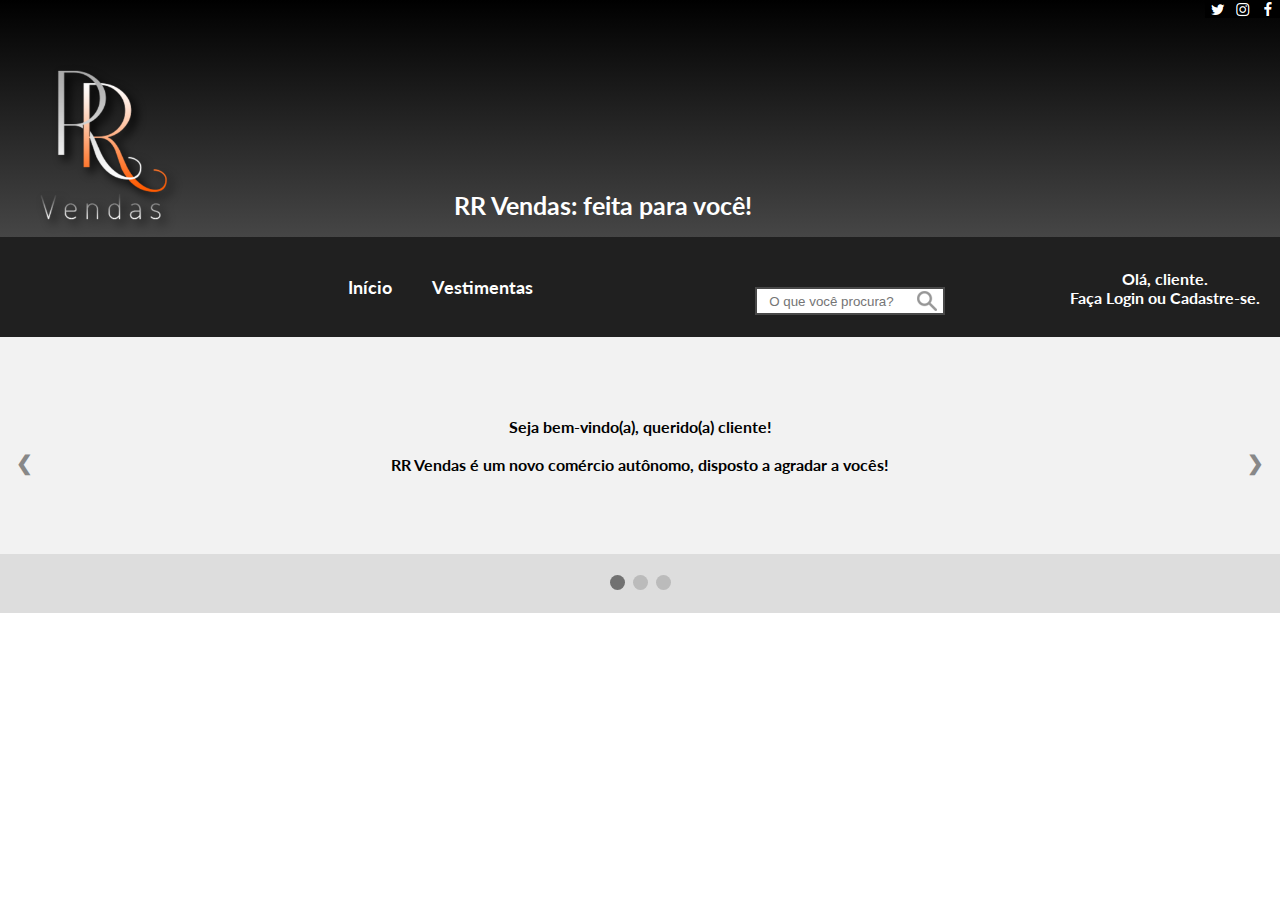
<file: index.html>
<html>
<head>
    <meta charset="UTF-8">
    <link rel="stylesheet" type="text/css" href="./css/main.css">
    <title>RR Vendas</title>

    <link rel="preconnect" href="https://fonts.googleapis.com">
    <link href="https://fonts.googleapis.com/css2?family=Lato:wght@100&display=swap" rel="stylesheet">
    <style>

        *{
            font-family: 'Lato', sans-serif;  
            margin: 0;
            padding: 0;
            box-sizing: border-box;
        }
        </style>

</head>

<body>    

    </div> 
   
    <header class="main-menu">   
        
    <div class="social-media">    
                <ul>
                    <li>
                        <a href="https://www.facebook.com/rvendasr/" target="_blank">
                            <img src="./img/fb.png" />
                        </a>
                    </li>
                    <li>
                        <a href="https://www.instagram.com/_rr_vendas/" target="_blank">
                            <img src="./img/inst.png" />
                        </a>
                    </li>
                    <li>
                        <a href="https://twitter.com/VendasRr" target="_blank">
                            <img src="./img/tt.png" />
                        </a>
                    </li>
                </ul>  
             
        
            </div> 
            
            <div class="text-main">
                <a>RR Vendas: feita para você!</a>
    </div>
    
            <div class="logo">
                <img width="150" height="150" src="../img/RR-Vendas-logo.png" />
            </div>    

            <div class="gotouserloginpage">
            <a><br>Olá, cliente.</br></a> 
                <a href="signin.html">Faça Login</a> ou <a href="createacc.html">Cadastre-se.</a>
    </div>   
            
             
            
            
            
            
            
            
        
        
    </header>

    <header class="navandsearch">       

       

        <nav>           
    
        <ul>
            <li><a href="index.html">Início</a></li>            
            <li>
                <a href="#">Vestimentas</a>
                <ul>
                    <li>
                        <a href="#">Femininas</a>
                        <ul>
                            <li><a href="#">Calças jeans</a></li>
                            <li><a href="camisasfemininas.html">Camisas</a></li>
                            <li><a href="#">Colares</a></li>
                            <li><a href="#">Moletons</a></li>
                            <li><a href="#">Shorts</a></li>
                        </ul>
                    </li>
                    <li>
                        <a href="#">Masculinas</a>
                        <ul>
                            <li><a href="#">Calças jeans</a></li>
                            <li><a href="#">Camisas</a></li>
                            <li><a href="#">Camisetas</a></li>
                            <li><a href="#">Colares</a></li>
                            <li><a href="#">Moletons</a></li>
                        </ul>
                    </li>
                </ul>
            </li>
        </ul>        

    </nav>      
    <div class="search">
        <input pLacehoLder="O que você procura?" type="text" />
    </div>    

  
    

 <div class="slideshow-container">
<div class="mySlides">
  <p>Seja bem-vindo(a), querido(a) cliente!</p>
  <br>RR Vendas é um novo comércio autônomo, disposto a agradar a vocês!</br>  
</div>
<div class="mySlides">
  <p>RR Vendas, por mais que seja novo, sempre dará o melhor por você, cliente.</p>
  <br>Não deixe de cadastrar-se acima e conferir os nossos produtos!</br>  
</div>
<div class="mySlides">
  <p>Alguma sugestão, dúvida, problema ou algo do tipo?</p>
  <p>Quer que coloquemos algum produto para vender de sua preferência?</p>
  <a href="#">Clique aqui</a> <a>para entrar em contato conosco!</a>  
</div>


<a class="prev" onclick="plusSlides(-1)">&#10094;</a>
<a class="next" onclick="plusSlides(1)">&#10095;</a>
</div>

<div class="dot-container">
<span class="dot" onclick="currentSlide(1)"></span>
<span class="dot" onclick="currentSlide(2)"></span>
<span class="dot" onclick="currentSlide(3)"></span>
</div>  

    </header>
    
  <script src="./js/slide.js"></script> 
</body>
</html>
</file>
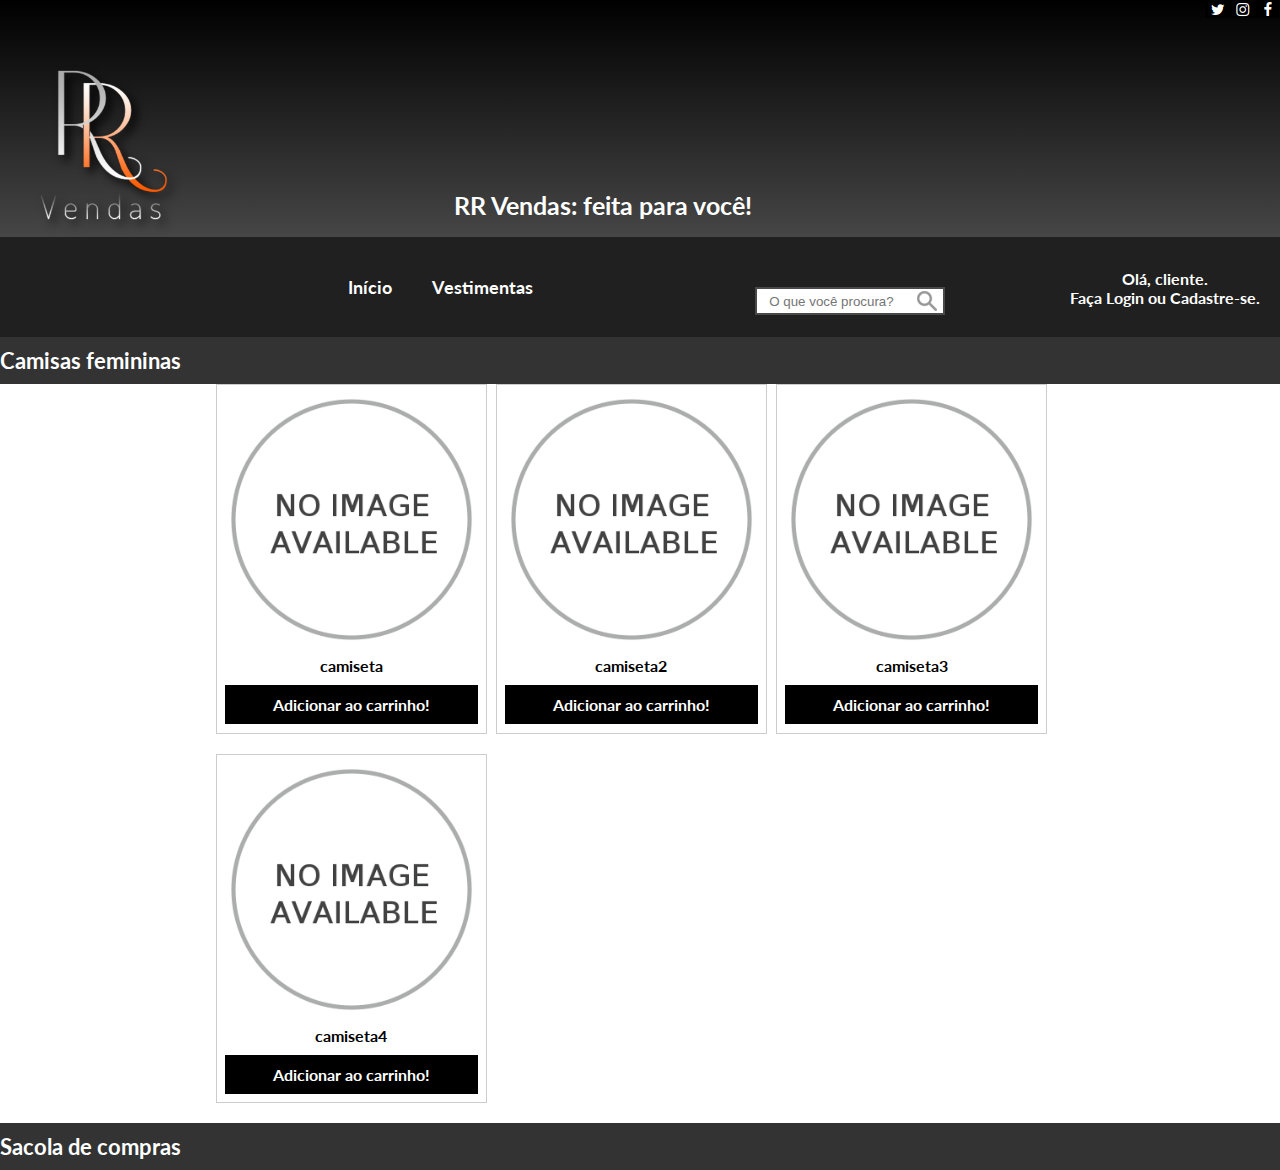
<file: camisasfemininas.html>
<html>
<head>
    <meta charset="UTF-8">
    <link rel="stylesheet" type="text/css" href="./css/main.css">
    <link rel="stylesheet" type="text/css" href="./css/camisasfemininas.css">
    <title>RR Vendas</title>

    <link rel="preconnect" href="https://fonts.googleapis.com">
    <link href="https://fonts.googleapis.com/css2?family=Lato:wght@100&display=swap" rel="stylesheet">
    <style>

        *{
            font-family: 'Lato', sans-serif;  
            margin: 0;
            padding: 0;
            box-sizing: border-box;
        }
        </style>

       

</head>

<body>    
   
    <header class="main-menu">
    <div class="social-media">    
                <ul>
                    <li>
                        <a href="https://www.facebook.com/rvendasr/">
                            <img src="./img/fb.png" />
                        </a>
                    </li>
                    <li>
                        <a href="https://www.instagram.com/_rr_vendas/">
                            <img src="./img/inst.png" />
                        </a>
                    </li>
                    <li>
                        <a href="#">
                            <img src="./img/tt.png" />
                        </a>
                    </li>
                </ul>          
             
        
            </div> 
            
            <div class="text-main">
                <a>RR Vendas: feita para você!</a>
    </div>
    
            <div class="logo">
                <img width="150" height="150" src="../img/RR-Vendas-logo.png" />
            </div>    

            <div class="gotouserloginpage">
            <a><br>Olá, cliente.</br></a> 
                <a href="signin.html">Faça Login</a> ou <a href="createacc.html">Cadastre-se.</a>
    </div>                   
            
        
        
    </header>

    <header class="navandsearch">         

        <nav>           
    
        <ul>
            <li><a href="index.html">Início</a></li>
            <li>
                <a href="#">Vestimentas</a>
                <ul>
                    <li>
                        <a href="#">Femininas</a>
                        <ul>
                            <li><a href="#">Calças jeans</a></li>
                            <li><a href="camisasfemininas.html">Camisas</a></li>
                            <li><a href="#">Colares</a></li>
                            <li><a href="#">Moletons</a></li>
                            <li><a href="#">Shorts</a></li>
                        </ul>
                    </li>
                    <li>
                        <a href="#">Masculinas</a>
                        <ul>
                            <li><a href="#">Calças jeans</a></li>
                            <li><a href="#">Camisas</a></li>
                            <li><a href="#">Camisetas</a></li>
                            <li><a href="#">Colares</a></li>
                            <li><a href="#">Moletons</a></li>
                        </ul>
                    </li>
                </ul>
            </li>
        </ul>
    </nav>
    
    </div>

    <div class="search">
        <input pLacehoLder="O que você procura?" type="text" />
    </div>

    </header>


    
    <h2>Camisas femininas</h2>

    <div id="produtos">
        

    </div>

    <h2>Sacola de compras</h2>

    <div id="carrinho">
        

    </div> 
    
    <script src="./js/CamisasFemininas.js"></script>  
    <script src="./js/carrinho.js"></script>              

</body>
</html>
</file>
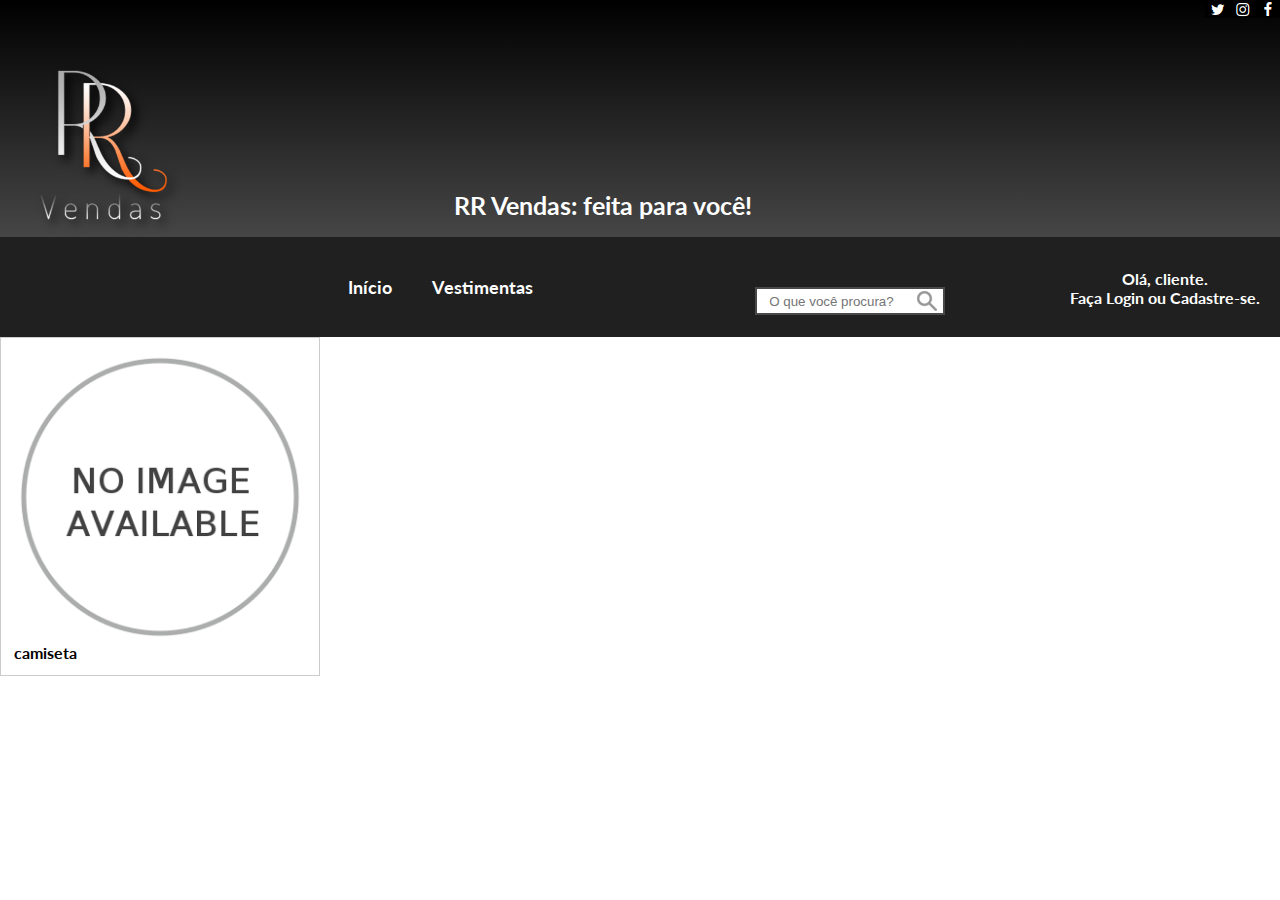
<file: produto.html>
<html>
<head>
    <meta charset="UTF-8">
    <link rel="stylesheet" type="text/css" href="./css/main.css">
    <link rel="stylesheet" type="text/css" href="./css/produto.css">
    <title>RR Vendas</title>

    <link rel="preconnect" href="https://fonts.googleapis.com">
    <link href="https://fonts.googleapis.com/css2?family=Lato:wght@100&display=swap" rel="stylesheet">
    <style>

        *{
            font-family: 'Lato', sans-serif;  
            margin: 0;
            padding: 0;
            box-sizing: border-box;
        }
        </style>

</head>

<body>    

    </div> 
   
    <header class="main-menu">   
        
    <div class="social-media">    
                <ul>
                    <li>
                        <a href="https://www.facebook.com/rvendasr/" target="_blank">
                            <img src="./img/fb.png" />
                        </a>
                    </li>
                    <li>
                        <a href="https://www.instagram.com/_rr_vendas/" target="_blank">
                            <img src="./img/inst.png" />
                        </a>
                    </li>
                    <li>
                        <a href="https://twitter.com/VendasRr" target="_blank">
                            <img src="./img/tt.png" />
                        </a>
                    </li>
                </ul>  
             
        
            </div> 
            
            <div class="text-main">
                <a>RR Vendas: feita para você!</a>
    </div>
    
            <div class="logo">
                <img width="150" height="150" src="../img/RR-Vendas-logo.png" />
            </div>    

            <div class="gotouserloginpage">
            <a><br>Olá, cliente.</br></a> 
                <a href="signin.html">Faça Login</a> ou <a href="createacc.html">Cadastre-se.</a>
    </div>
            
            
             
            
            
            
            
            
            
        
        
    </header>

    <header class="navandsearch">       

       

        <nav>           
    
        <ul>
            <li><a href="index.html">Início</a></li>            
            <li>
                <a href="#">Vestimentas</a>
                <ul>
                    <li>
                        <a href="#">Femininas</a>
                        <ul>
                            <li><a href="#">Calças jeans</a></li>
                            <li><a href="camisasfemininas.html">Camisas</a></li>
                            <li><a href="#">Colares</a></li>
                            <li><a href="#">Moletons</a></li>
                            <li><a href="#">Shorts</a></li>
                        </ul>
                    </li>
                    <li>
                        <a href="#">Masculinas</a>
                        <ul>
                            <li><a href="#">Calças jeans</a></li>
                            <li><a href="#">Camisas</a></li>
                            <li><a href="#">Camisetas</a></li>
                            <li><a href="#">Colares</a></li>
                            <li><a href="#">Moletons</a></li>
                        </ul>
                    </li>
                </ul>
            </li>
        </ul>        

    </nav>      
    <div class="search">
        <input pLacehoLder="O que você procura?" type="text" />
    </div>    

    

    <div class="produto">
        <img src="./img/test1.png"></img>
        <a>camiseta<a>
    </div>

    </body>
</file>
<file: css/main.css>
body {
    background-color: rgb(255, 255, 255);    
    font-weight: bold;
}


.main-menu {
    margin: auto;
    width: 100%; 
    height: 237px;          
    background-image: linear-gradient(rgb(0, 0, 0), #464646); 
}

.logo
{    
    display: flex;
    position: relative;
    top: 40px;
    left: 25px;    
    -webkit-filter: drop-shadow(5px 5px 5px rgb(0, 0, 0));
    filter: drop-shadow(5px 5px 5px rgb(0, 0, 0));
    
}


.text-main{
    position: relative;    
    text-align: center;
    font-size: 25px;
    top: 190px;
    color: white;
    font-family: 'Snell Roundhand Script';
}
   


.social-media ul li {
display: inline-block;
float: right;
position: relative;
cursor: pointer;

}


.gotouserloginpage{       
    position: relative;
    float: right;     
    top: 70px;
    left: -20px;
    color: white;    
    text-align: center;
    
}

.gotouserloginpage a{
    text-align: center;
    text-decoration: none;   
    color: white;
}   

.gotouserloginpage a:any-link:hover{
    color:rgb(255, 89, 0)
}



     /* Slideshow container */
     .slideshow-container {    
        background: #f1f1f1f1;
      }

      .slideshow-container a:any-link{
        color: rgb(0, 0, 0);
        text-decoration: none;
    }
    .slideshow-container a:any-link:hover{
        color: rgb(255, 89, 0);
        text-decoration: none;
    }
      
      /* Slides */
      .mySlides {
        display: none;
        padding: 80px;
        text-align: center;
      }
      
      /* Next & previous buttons */
      .prev, .next {
        cursor: pointer;
        position: absolute;        
        width: auto;
        margin-top: -120px;
        padding: 16px;
        color: #888;
        font-weight: bold;
        font-size: 20px;
        border-radius: 0 3px 3px 0;
        user-select: none;
      }
      
      /* Position the "next button" to the right */
      .next {
        position: absolute;
        right: 0;        
        border-radius: 3px 0 0 3px;
      }
      
      /* On hover, add a black background color with a little bit see-through */
      .prev:hover, .next:hover {
        background-color: rgba(0,0,0,0.8);
        color: white;
      }
      
      /* The dot/bullet/indicator container */
      .dot-container {
        text-align: center;
        padding: 20px;
        background: #ddd;
      }
      
      /* The dots/bullets/indicators */
      .dot {
        cursor: pointer;
        height: 15px;
        width: 15px;
        margin: 0 2px;
        background-color: #bbb;
        border-radius: 50%;
        display: inline-block;
        transition: background-color 0.6s ease;
      }
      
      /* Add a background color to the active dot/circle */
      .active, .dot:hover {
        background-color: #717171;
      }
      
      /* Add an italic font style to all quotes */
      q {font-style: italic;}
      
      /* Add a blue color to the author */
      .author {color: cornflowerblue;}

      
    




*

{
    margin: 0;
    padding: 0;    
    box-sizing: border-box;
    font-family: sans-serif;
}

nav {
    margin: auto;
    width: 100%;    
    padding: 15px;
    display: flex;
    background: #202020;    
    }

nav:after {
    content: '';
    clear: both;
    display: table;
}

nav ul {
    float: left;
    list-style: none;
    margin: auto;
    width: 50%;
    position: relative;

}

nav ul li {    
    float: left;  
    background: #202020;
    margin: 0 5px;
}

nav ul li a {
    color: rgb(255, 255, 255);
    text-decoration: none;
    font-weight: bold;
    line-height: 70px;
    font-size: 18px;
    padding: 8px 15px;
}

nav ul li a:hover {
    color: rgb(201, 201, 201); 
}

nav ul ul li a:hover {
    color: rgb(201, 201, 201);
    box-shadow: none;

}

nav ul ul {
    position: absolute;
    top: 70px;
    opacity: 0;
    visibility: hidden;        
}

nav ul li:hover > ul {
    opacity: 1;
    visibility: visible;  

}

nav ul ul li
{
    position: relative;
    margin: 0px;
    width: 150px;
    float: none;
    display: list-item;
    border-bottom: 1px solid rgba(0,0,0,0.3);
}

nav ul ul ul li
{
    position: relative;
    top: -70px;
    left: 150px;
}



.search
{
    display: flex;
    text-align: center;
    width: 41%;
    max-width: 960px;
    float: right;
    position: relative;
}

.search input
{
    background-image: url('../img/search.png');
    background-repeat: no-repeat;
    background-position: 96%;
    height: 25px;
    padding: 12px;
    width: 190px;    
    margin-top: -50px;
    border: 2px solid #494949;    
    font-family: 'Arial', sans-serif;        
    font-weight: normal;
}
</file>
<file: css/camisasfemininas.css>
#produtos{
    max-width: 900px;
    margin: 0 auto;
    padding: 0 2%;
    display: flex; 
    flex-wrap: wrap;           
}

#carrinho{
    max-width: 900px;
    margin:0 auto;
    padding: 0 2%;
    display: block;            
}

.produto-single{
    width: 32%;
    margin-right: 1%;
    padding: 1%;
    border: 1px solid #ccc;
    margin-top: 20px 0;
    margin-bottom: 20px;
}

.produto-single img{
    max-width: 100%;
}

.produto-single p{
    text-align: center;
    font-size: 16px;
    padding:10px;
}

.produto-single a{
    text-decoration: none;
    color: white;
    font-weight: bold;
    background-color: #000;
    text-align: center;
    display: block;
    padding: 10px 0;
}

h2{
    background-color: rgb(51, 51, 51);
    padding: 10px 0;
    text-align: left;
}

.info-single-checkout{
    border-bottom: 2px dotted;
    padding: 10px 0;
}

@media screen and (max-width: 768px){
    .produto-single{
        width: 100%;
        margin-right: 0;
    }
}

h2
{
    color: white;
    font-size: 22px;
}


.CamisasF
{
    padding: 0;
    margin: auto;
    width: 60%;   
  
}

.CamisasF ul li
{
    display: inline-block;
    font-size: 16px;
    padding: 20px;
}
</file>
<file: css/produto.css>
.produto{
    width: 25%;
    margin-right: 1%;
    padding: 1%;
    border: 1px solid #ccc;
    margin-top: 20px 0;
    margin-bottom: 20px;
}

.produto img{
    max-width: 100%;
}

.produto p{
    text-align: center;
    font-size: 16px;
    padding:10px;
}

.a{
    text-decoration: none;
    color: rgb(0, 0, 0);
    font-weight: bold;
    font-size: 20px;
    text-align: center;
    display: block;
    padding: 10px 0;
}
    

.produto:hover{
    transform: scale(1.5)
}

h2{
    background-color: rgb(51, 51, 51);
    padding: 10px 0;
    text-align: left;
}

.info-single-checkout{
    border-bottom: 2px dotted;
    padding: 10px 0;
}

@media screen and (max-width: 768px){
    .produto{
        width: 100%;
        margin-right: 0;
    }
}

h2
{
    color: white;
    font-size: 22px;
}

/*
.produto
{
    padding: 0;
    margin: auto;
    width: 60%;   
  
}

.produto ul li
{
    display: inline-block;
    font-size: 16px;
    padding: 20px;
}


*/
</file>
